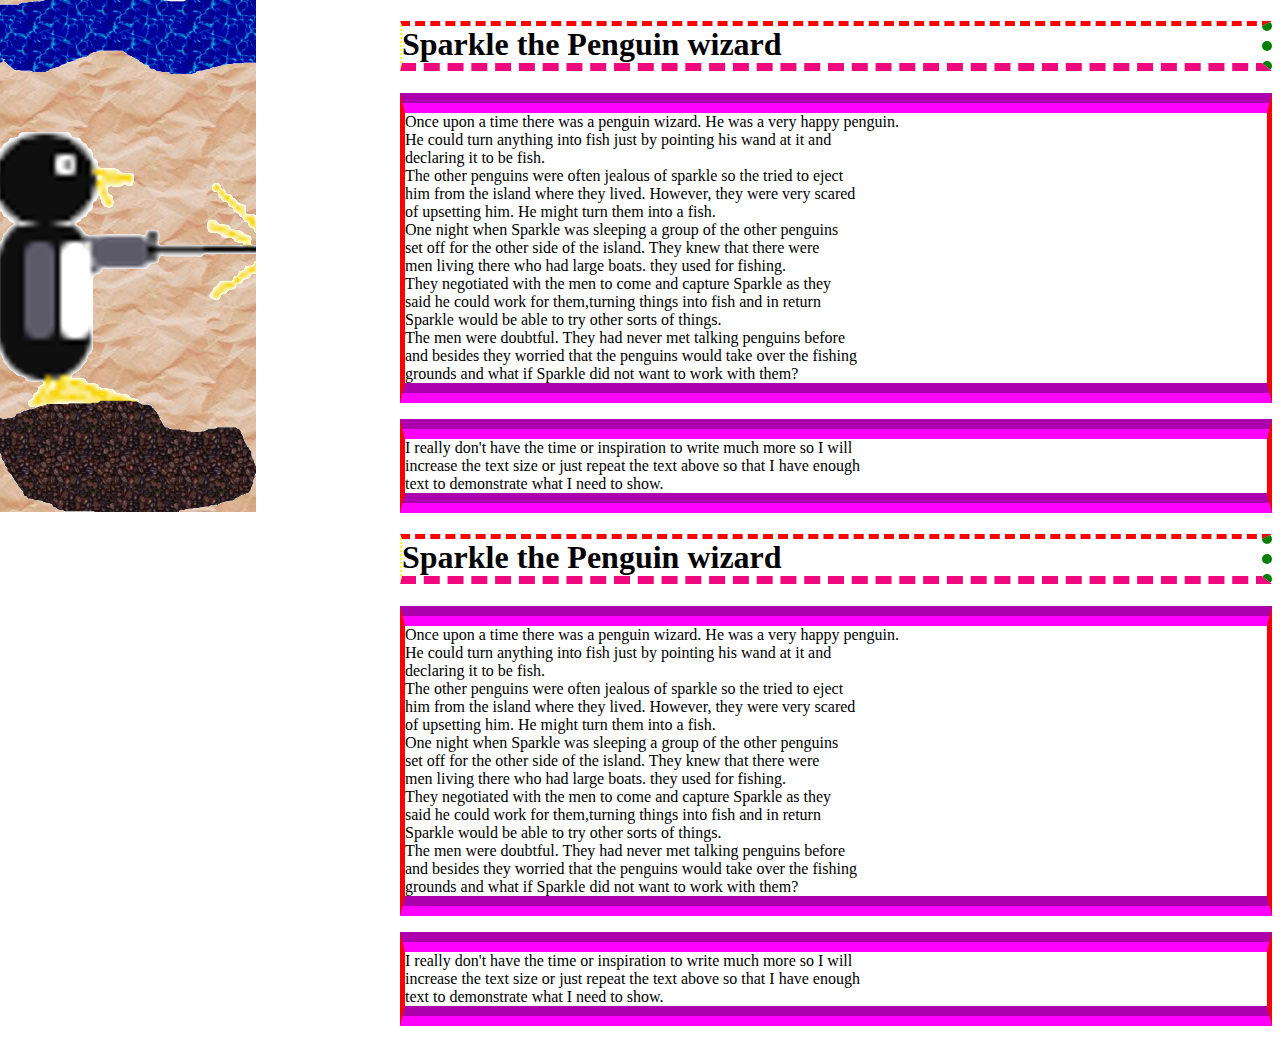
<file: BackgroundPage.html>
﻿<!DOCTYPE html>

<html lang="en" xmlns="http://www.w3.org/1999/xhtml">
<head>
    <meta charset="utf-8" />
    <link rel="shortcut icon" href="favicon.ico" />
    <title>Page With Background</title>
    <style>
            /*
        shorthand order
        background-color
        background-image
        background-repeat
        background-attachment
        background-position
        */
        body {
            background: #fff url("sparkle.png") no-repeat fixed top left;
            /*color:black;*/
            margin-left: 400px;
        }
        h1 {
            border-style: dashed dotted dashed dotted;
            border-width: 5px 10px 8px 2px; /*top right bottom left */
            border-color: red green #f0087f yellow; /* red top, green right, blue bottom and yellow left */
        }
        p {
            border: 5px solid red;
            /* border-bottom: 10px dashed blue;*/
            border-block: 20px groove magenta;
        }

    </style>

</head>
<body>
    <h1>Sparkle the Penguin wizard</h1>
    <p>
        Once upon a time there was a penguin wizard. He was a very happy penguin.<br />
        He could turn anything into fish just by pointing his wand at it and<br />
        declaring it to be fish.<br />
        The other penguins were often jealous of sparkle so the tried to eject<br>
        him from the island where they lived. However, they were very scared<br />
        of upsetting him. He might turn them into a fish.<br />
        One night when Sparkle was sleeping a group of the other penguins<br>
        set off for the other side of the island. They knew that there were<br>
        men living there who had large boats. they used for fishing. <br />
        They negotiated with the men to come and capture Sparkle as they<br />
        said he could work for them,turning things into fish and in return<br>
        Sparkle would be able to try other sorts of things.<br />
        The men were doubtful. They had never met talking penguins before<br />
        and besides they worried that the penguins would take over the fishing<br />
        grounds and what if Sparkle did not want to work with them?
    </p>
    <p>
        I really don't have the time or inspiration to write much more so I will<br>
        increase the text size or just repeat the text above so that I have enough<br />
        text to demonstrate what I need to show.
    </p>
    <h1>Sparkle the Penguin wizard</h1>
    <p>
        Once upon a time there was a penguin wizard. He was a very happy penguin.<br />
        He could turn anything into fish just by pointing his wand at it and<br />
        declaring it to be fish.<br />
        The other penguins were often jealous of sparkle so the tried to eject<br>
        him from the island where they lived. However, they were very scared<br />
        of upsetting him. He might turn them into a fish.<br />
        One night when Sparkle was sleeping a group of the other penguins<br>
        set off for the other side of the island. They knew that there were<br>
        men living there who had large boats. they used for fishing. <br />
        They negotiated with the men to come and capture Sparkle as they<br />
        said he could work for them,turning things into fish and in return<br>
        Sparkle would be able to try other sorts of things.<br />
        The men were doubtful. They had never met talking penguins before<br />
        and besides they worried that the penguins would take over the fishing<br />
        grounds and what if Sparkle did not want to work with them?
    </p>
    <p>
        I really don't have the time or inspiration to write much more so I will<br>
        increase the text size or just repeat the text above so that I have enough<br />
        text to demonstrate what I need to show.
    </p>
</body>
</html>
</file>
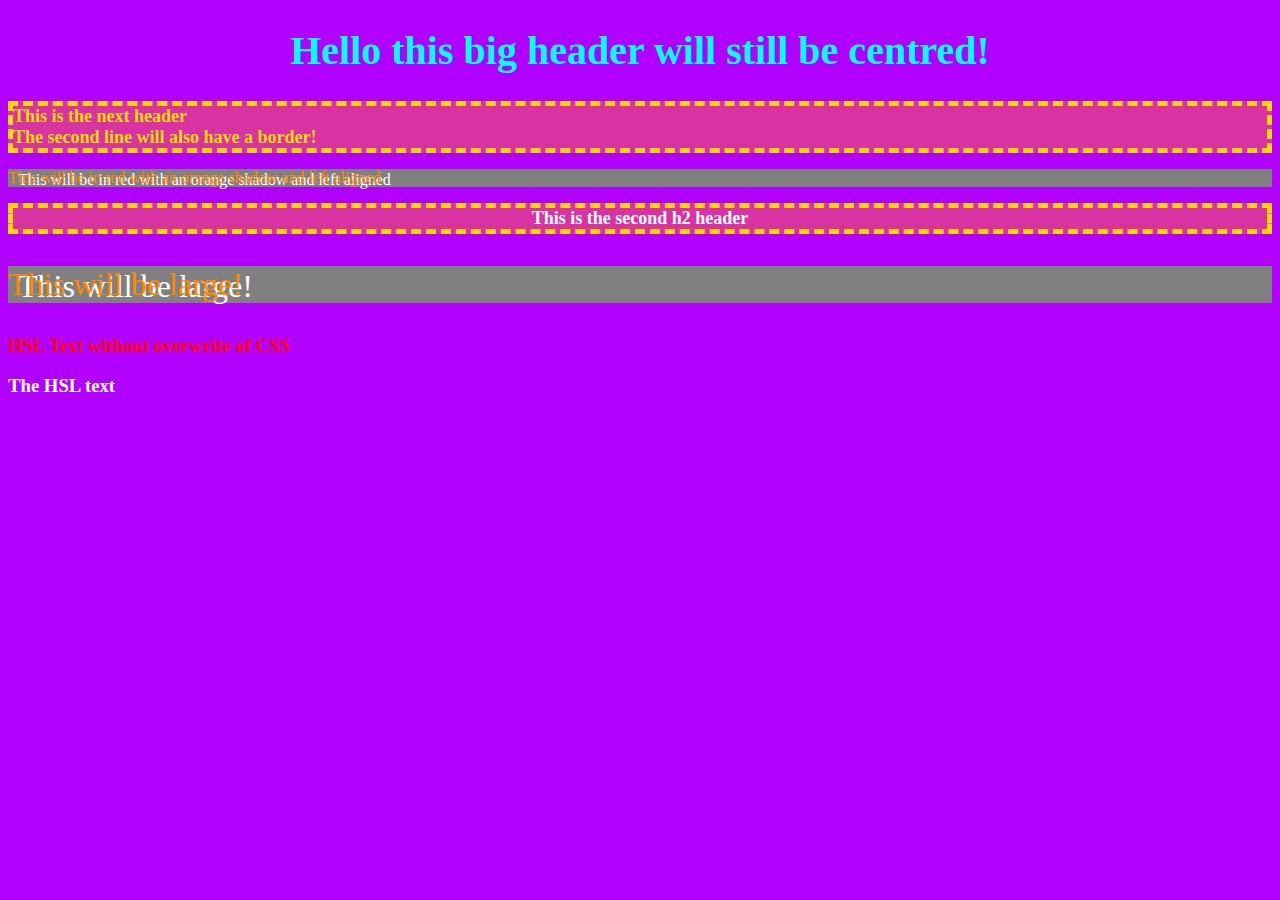
<file: evenolderindex.html>
﻿<!DOCTYPE html>

<html lang="en" xmlns="http://www.w3.org/1999/xhtml">
<head>
    <meta charset="utf-8" />
    <title>Demo of CSS</title>
    <!-- The icon is supposed to be a magic penguin -->
    <link rel="shortcut icon" href="favicon.ico" />

 <link rel="stylesheet" type="text/css" href="VerySimpleStyle.css">
    <style>
       /* Internal style can still be added*/
    </style>
</head>
<body >
    <h1>Hello this big header will still be centred!</h1>
    <h2>This is the next header<br/>
    The second line will also have a border!
    </h2>
    <p>This will be in red with an orange shadow and left aligned</p>
    <h2 id="head2">This is the second h2 header</h2>
    <p class="large">
        This will be large!
    </p>
    <h3>HSL Text without overwrite of CSS</h3>
    <!-- The following internal in line style will overwrite that of the external or internal CSS-->
    <h3 style="color:white;">The HSL text</h3>
</body>
</html>
</file>
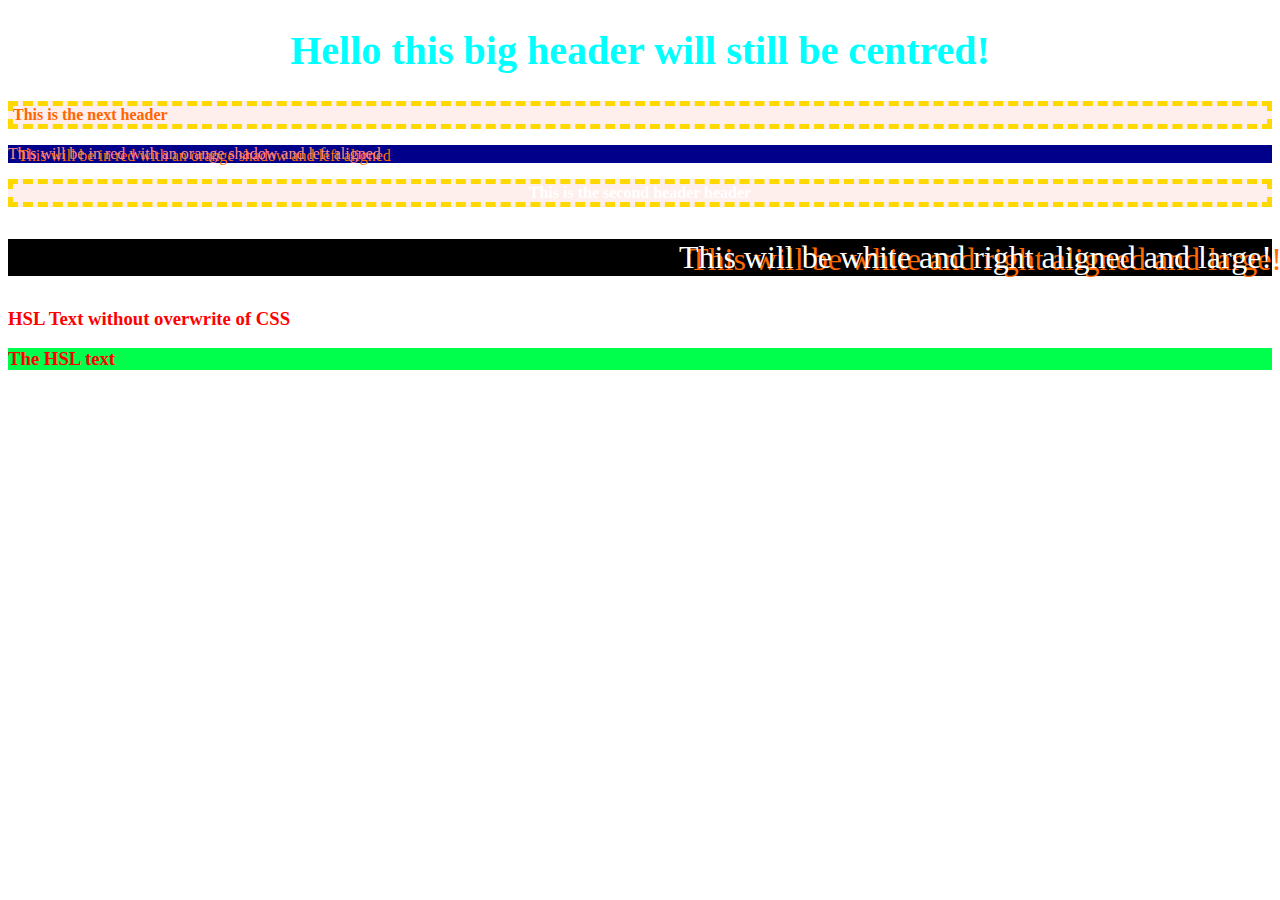
<file: oldindex.html>
﻿<!DOCTYPE html>

<html lang="en" xmlns="http://www.w3.org/1999/xhtml">
<head>
    <meta charset="utf-8" />
    <title>Demo of CSS</title>
    <!-- The icon is supposed to be a magic penguin -->
    <link rel="shortcut icon" href="favicon.ico" />

    <link rel="stylesheet" type="text/css" href="SimpleStyle.css">
    <style>
       /* Internal style can still be added*/
    </style>
</head>
<body >
    <h1 class="right">Hello this big header will still be centred!</h1>
    <h2>This is the next header</h2>
    <p>This will be in red with an orange shadow and left aligned</p>
    <h2 id="head2">This is the second header header</h2>
    <p class="right large">
        This will be white and right aligned and large!
    </p>
    <h3>HSL Text without overwrite of CSS</h3>
    <!-- The following internal in line style will overwrite that of the external or internal CSS-->
    <h3 style="background-color:#00ff4c;">The HSL text</h3>
</body>
</html>
</file>
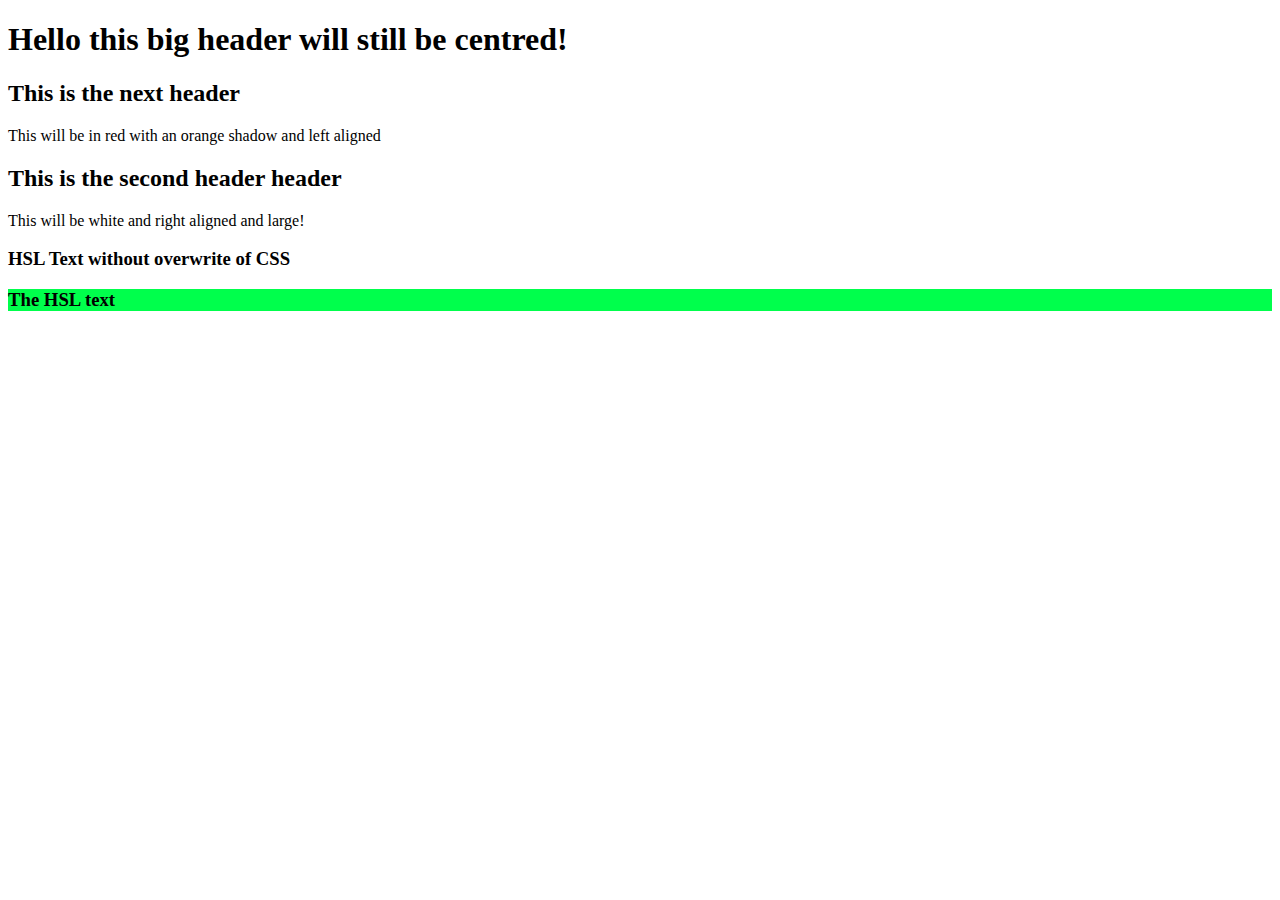
<file: originalindex.html>
﻿<!DOCTYPE html>

<html lang="en" xmlns="http://www.w3.org/1999/xhtml">
<head>
    <meta charset="utf-8" />
    <title>Demo of CSS</title>
    <!-- The icon is supposed to be a magic penguin -->
    <link rel="shortcut icon" href="favicon.ico" />

 <!--   <link rel="stylesheet" type="text/css" href="SimpleStyle.css"> -->
    <style>
       /* Internal style can still be added*/
    </style>
</head>
<body >
    <h1 class="right">Hello this big header will still be centred!</h1>
    <h2>This is the next header</h2>
    <p>This will be in red with an orange shadow and left aligned</p>
    <h2 id="head2">This is the second header header</h2>
    <p class="right large">
        This will be white and right aligned and large!
    </p>
    <h3>HSL Text without overwrite of CSS</h3>
    <!-- The following internal in line style will overwrite that of the external or internal CSS-->
    <h3 style="background-color:#00ff4c;">The HSL text</h3>
</body>
</html>
</file>
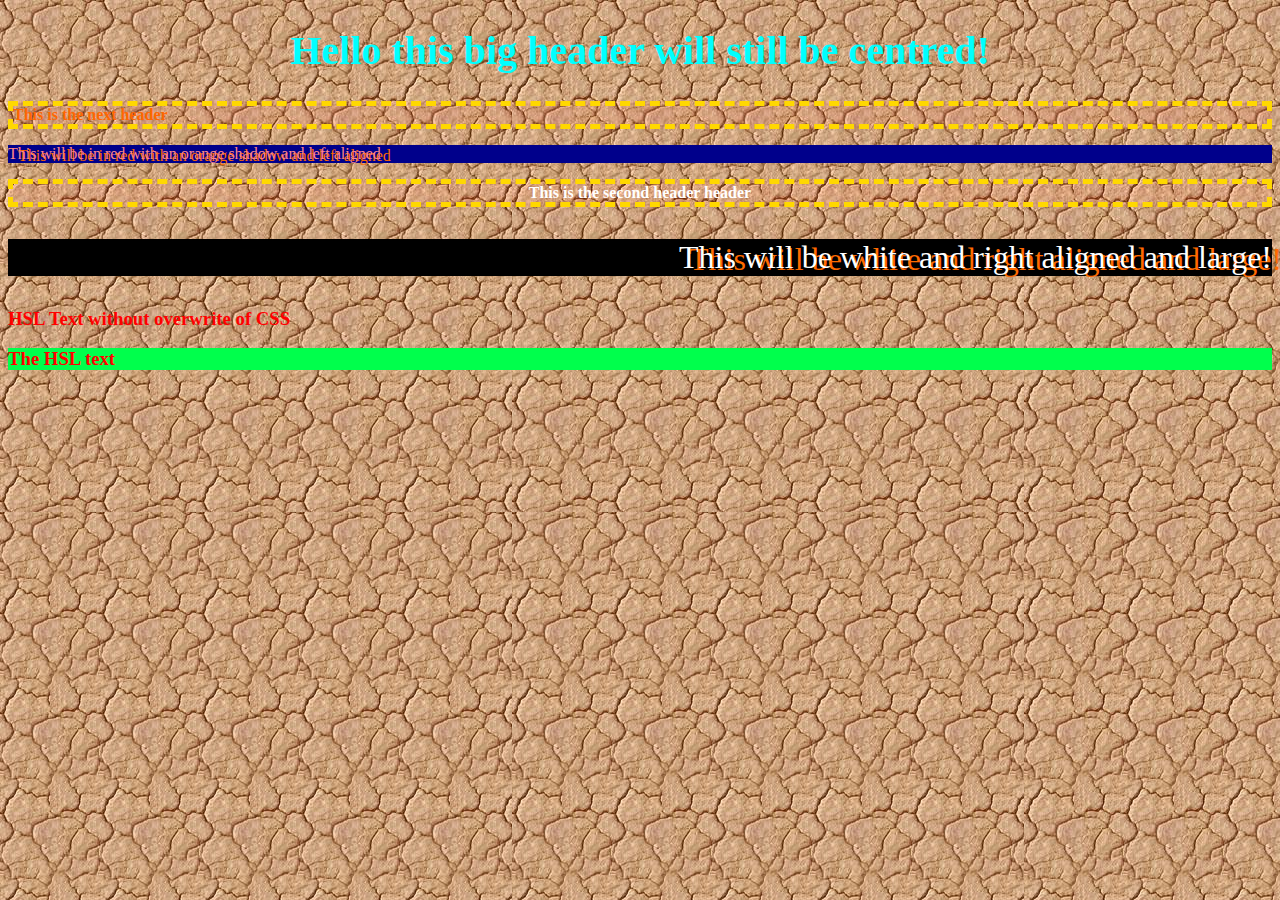
<file: unsuitablebackground1.html>
﻿<!DOCTYPE html>

<html lang="en" xmlns="http://www.w3.org/1999/xhtml">
<head>
    <meta charset="utf-8" />
    <title>Demo of CSS</title>
    <!-- The icon is supposed to be a magic penguin -->
    <link rel="shortcut icon" href="favicon.ico" />

 <link rel="stylesheet" type="text/css" href="SimpleStyle.css">
    <style>
      body {
   background-image: url("dirt.png");/*"stone.png");/* Formerly background-color: #353535; */
}
    </style>
</head>
<body >
    <h1 class="right">Hello this big header will still be centred!</h1>
    <h2>This is the next header</h2>
    <p>This will be in red with an orange shadow and left aligned</p>
    <h2 id="head2">This is the second header header</h2>
    <p class="right large">
        This will be white and right aligned and large!
    </p>
    <h3>HSL Text without overwrite of CSS</h3>
    <!-- The following internal in line style will overwrite that of the external or internal CSS-->
    <h3 style="background-color:#00ff4c;">The HSL text</h3>
</body>
</html>
</file>
<file: VerySimpleStyle.css>
﻿body {
    background-color: #b200ff; /* background-image: url("stone.png");/*"dirt.png");/**/
}

h1 {
    color: aqua;
    font-family: 'Lucida Sans';
    font-size: 40px;
    text-align: center;
}
h3{
    /*
        HSL colours are Hue Saturation and lightness
    */
    color:hsl(0,100%,50%);
}
h2 {
    /*
        hex colors can also be done as single characters
        in which case #f60 is the same as #ff6600
    */
    color: #ffdd00;
    background-color: rgba(255, 99, 71, 0.5);
    font-size: large;
    text-align: left;
    border: 5px dashed #ffd800;
    /* RGBA takes the red green blue as integers and float for alpha
        0.1 for alpha will be 10% - i.e. nearly transparent 
    
   */
}

p {
    color: #f80;
    /* Most paragraphs will be red */
    text-shadow: 10px 2px #ffffff;
    text-align: left;
    background-color:#808080;
}
    /* Right aligned paragraphs will be white
    
    p.right {
        color: white;
        text-align: right;
        background-color: black;
    }
*/
    p.large {
        font-size: 200%;
    }

#head2 {
    text-align: center;
    color: white;
}
</file>
<file: SimpleStyle.css>
﻿body {
   /* background-image: url("stone.png");/*"dirt.png");/* Formerly background-color: #353535; */

}

h1 {
    color: aqua;
    font-family: 'Lucida Sans';
    font-size: 40px;
    text-align: center;
}
h3{
    /*
        HSL colours are Hue Saturation and lightness
    */
    color:hsl(0,100%,50%);
}
h2 {
    /*
        hex colors can also be done as single characters
        in which case #f60 is the same as #ff6600
    */
    color: #f60;
    font-size: medium;
    text-align: left;
    border: 5px dashed #ffd800;
    /* RGBA takes the red green blue as integers and float for alpha
        0.1 for alpha will be 10% - i.e. nearly transparent 
    */
    background-color: rgba(255, 99, 71, 0.1);
}

p {
    color: #ff8888;
    /* Most paragraphs will be red */
    text-shadow: 10px 2px #ff6a00;
    text-align: left;
    background-color:darkblue;
}
    /* Right aligned paragraphs will be white
    */
    p.right {
        color: white;
        text-align: right;
        background-color: black;
    }

    p.large {
        font-size: 200%;
    }

#head2 {
    text-align: center;
    color: white;
}
</file>
